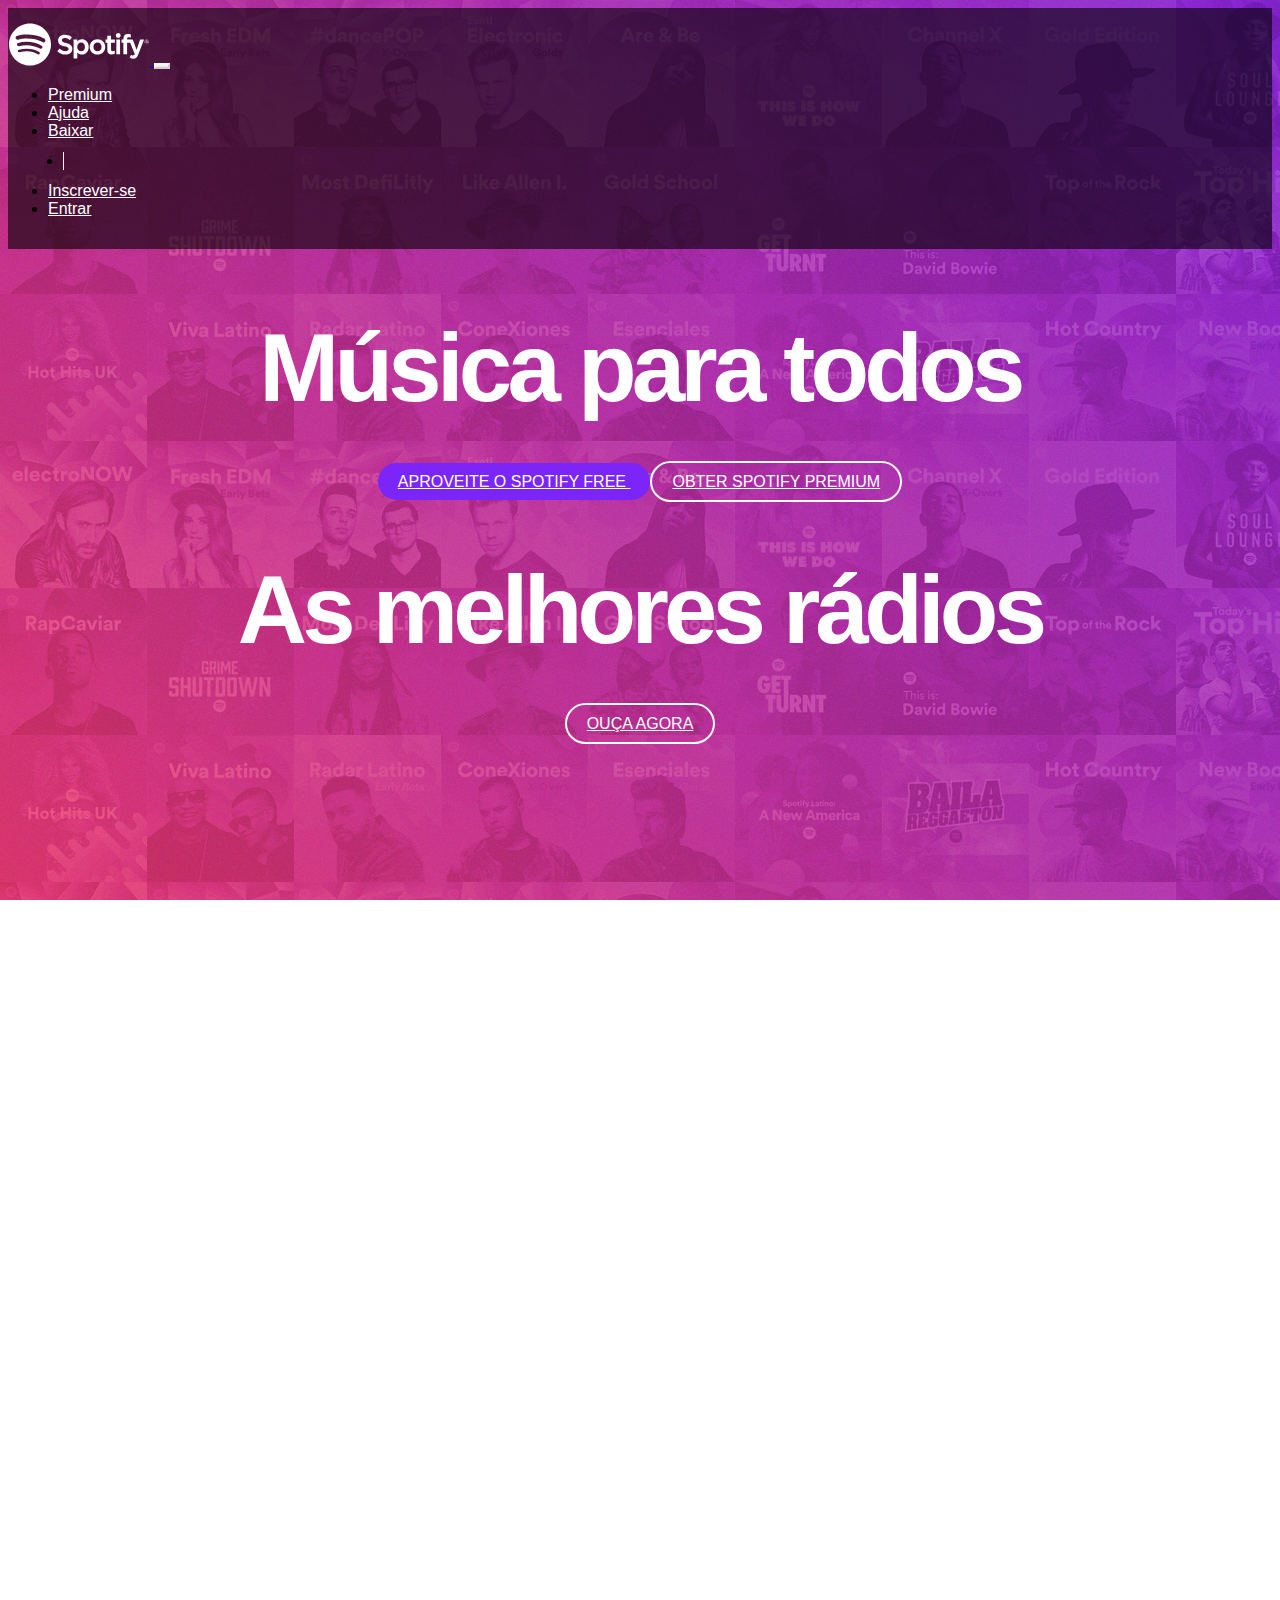
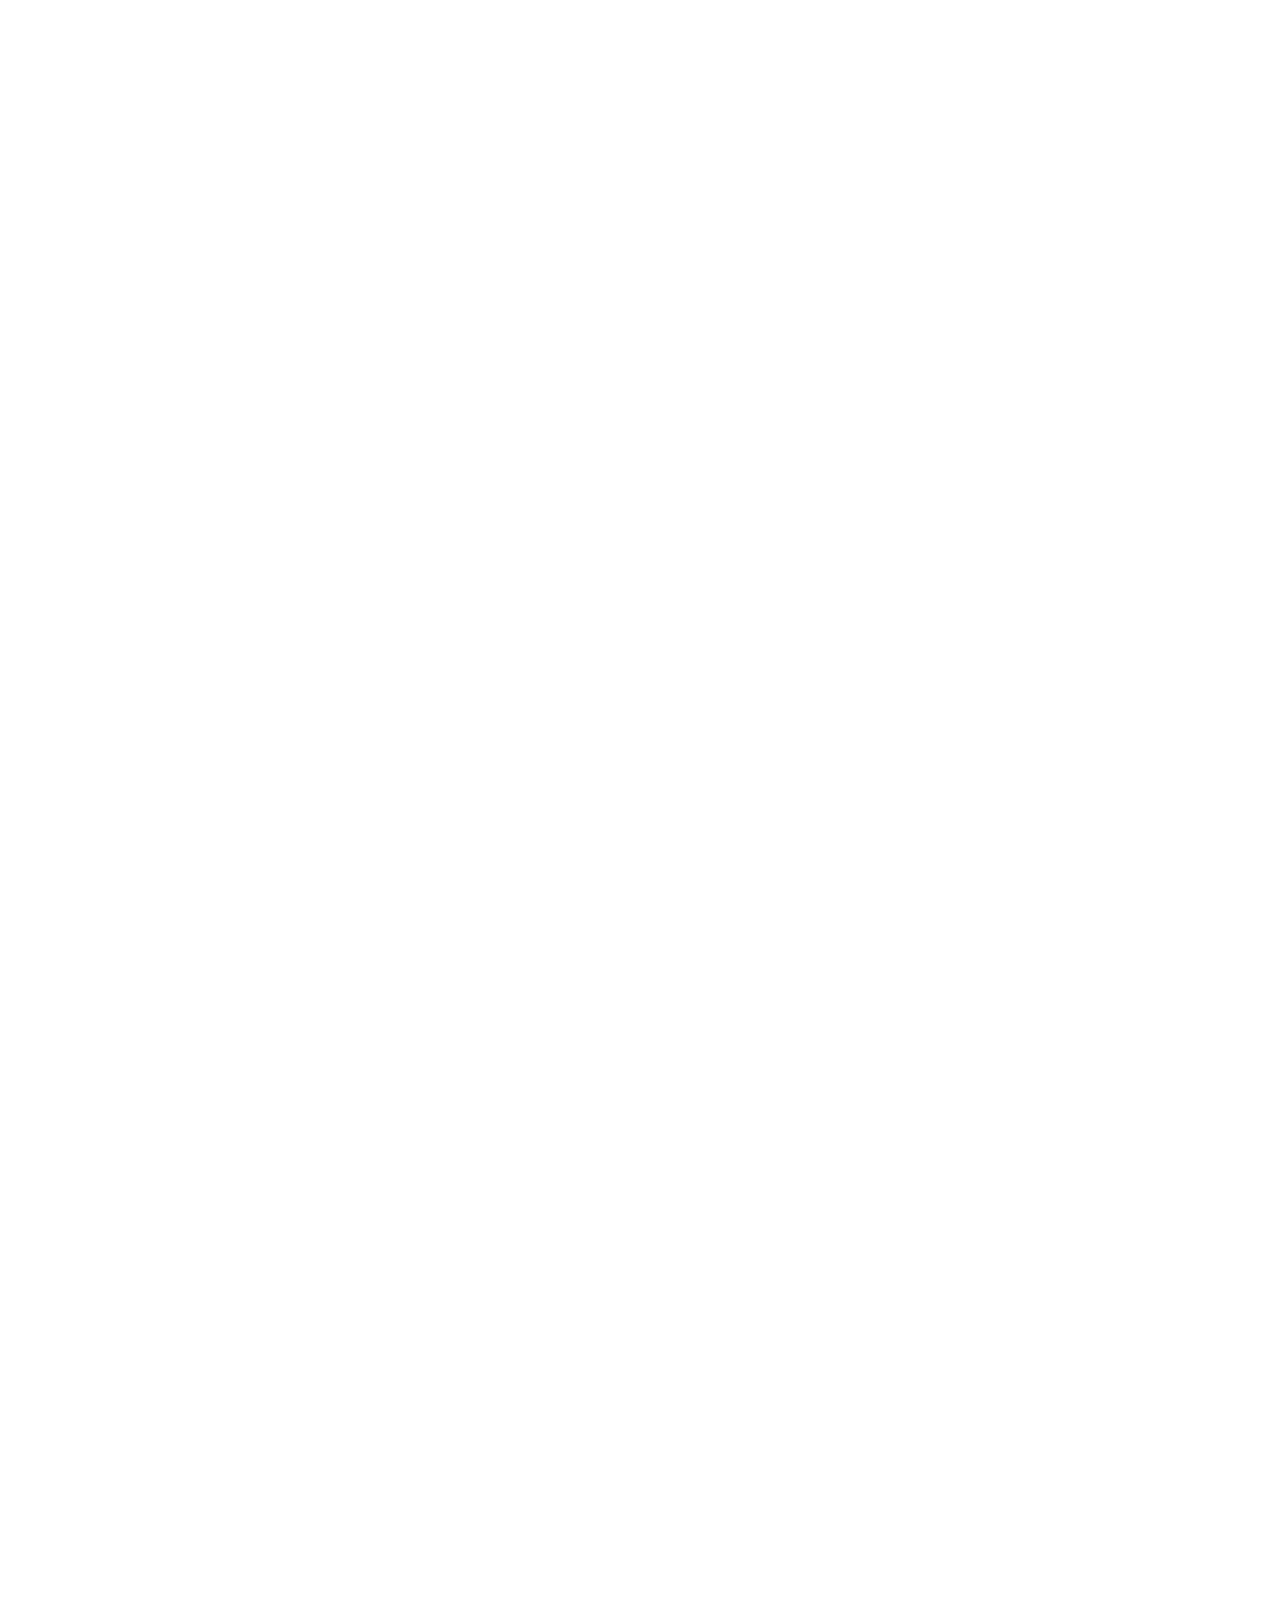
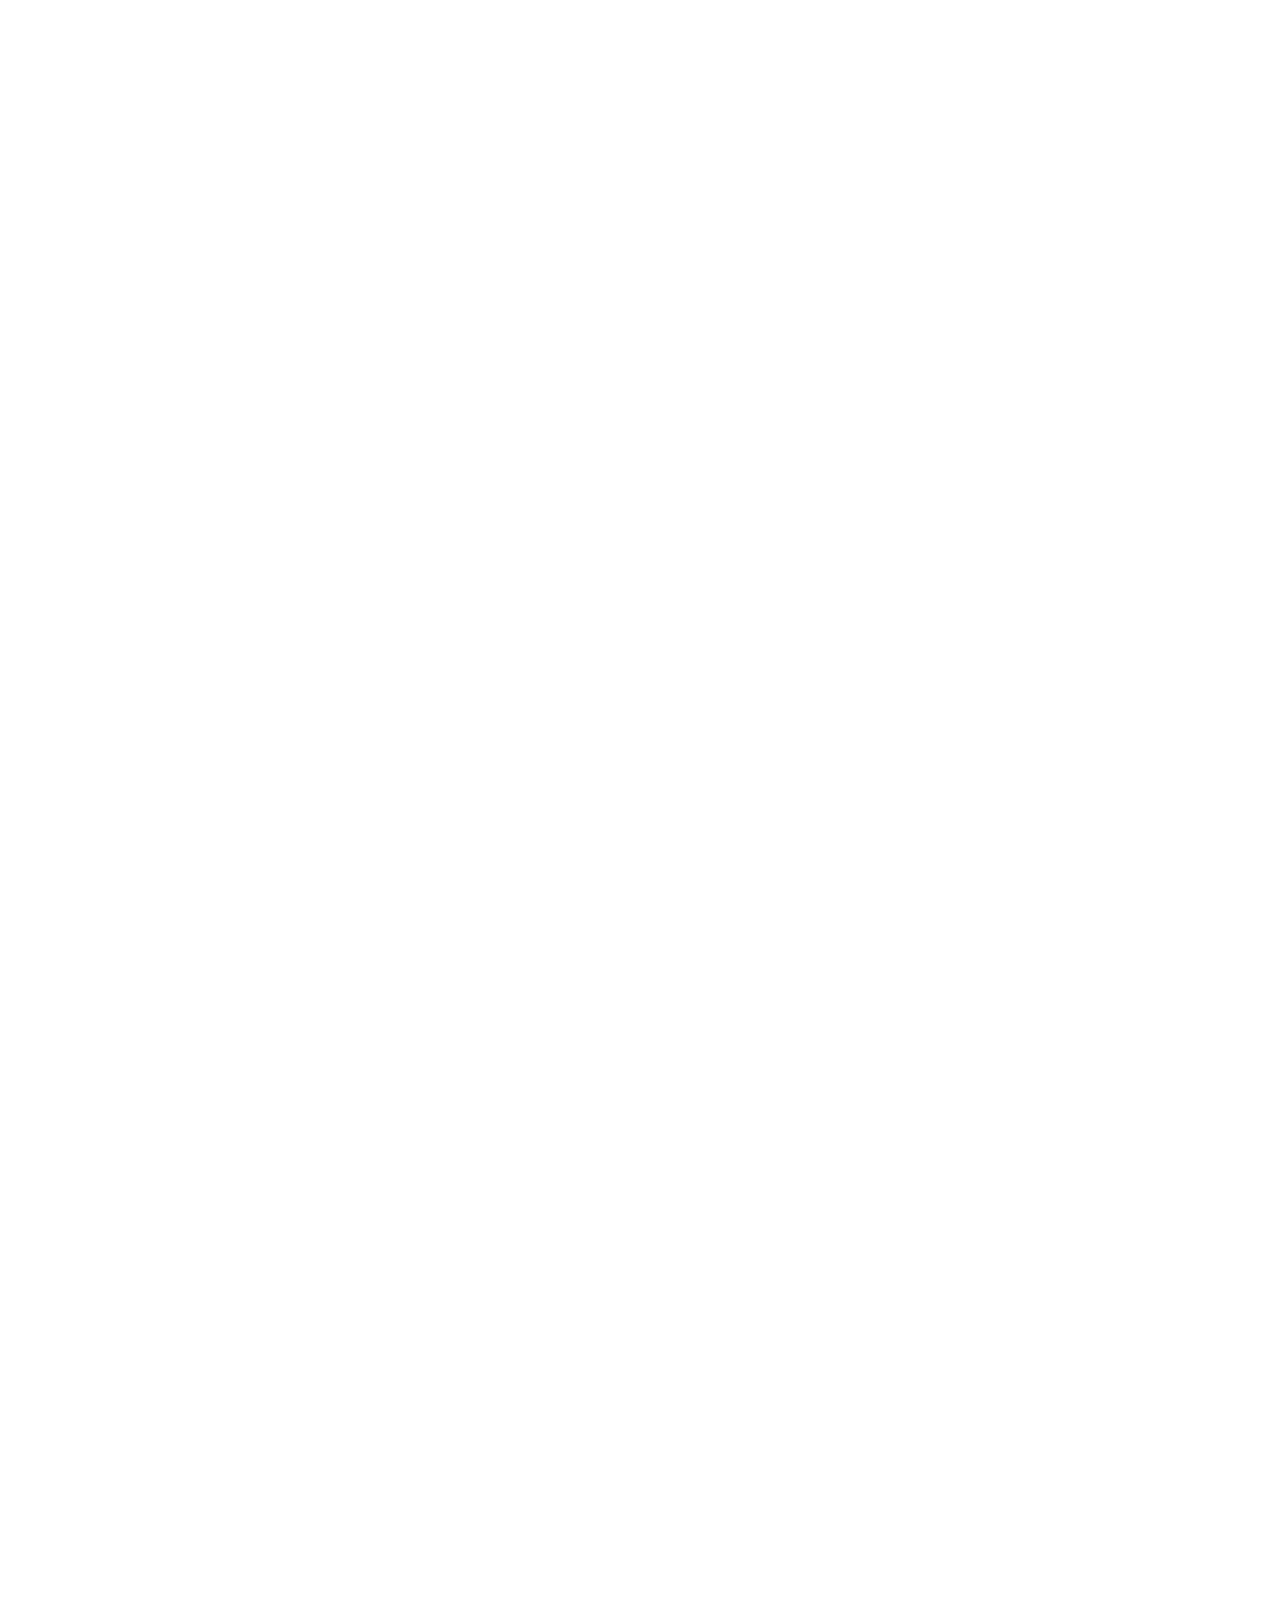
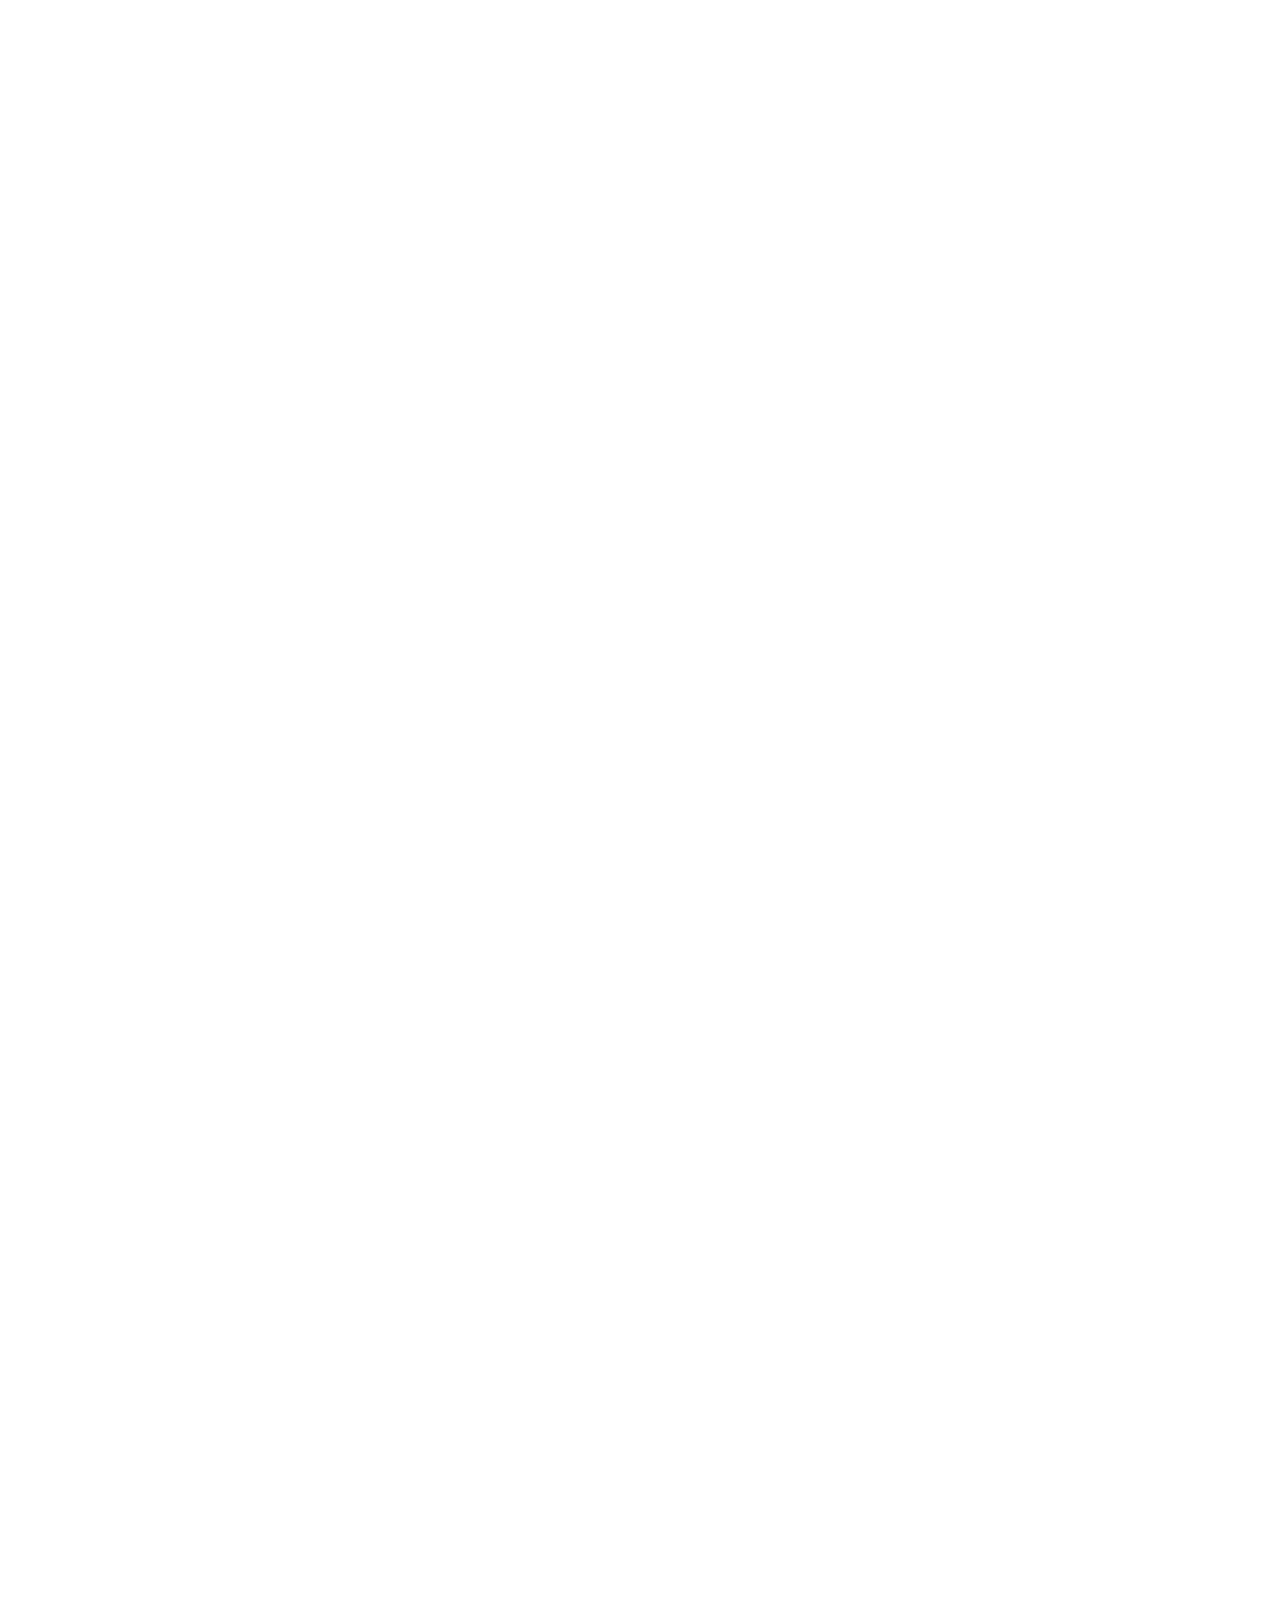
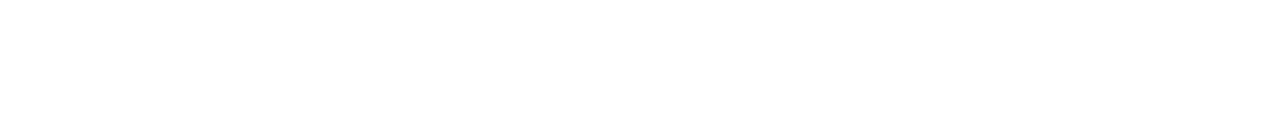
<file: projeto-inicial-spotify/index.html>
<!DOCTYPE html>
<html lang="pt-br">
  <head>
    <!-- Meta tags Obrigatórias -->
    <meta charset="utf-8">
    <meta name="viewport" content="width=device-width, initial-scale=1, shrink-to-fit=no">

    <!-- Bootstrap CSS -->
    <link rel="stylesheet" href="https://stackpath.bootstrapcdn.com/bootstrap/4.1.3/css/bootstrap.min.css" integrity="sha384-MCw98/SFnGE8fJT3GXwEOngsV7Zt27NXFoaoApmYm81iuXoPkFOJwJ8ERdknLPMO" crossorigin="anonymous">

    <!-- Font Awesome -->
    <link rel="stylesheet" href="https://use.fontawesome.com/releases/v5.3.1/css/all.css" integrity="sha384-mzrmE5qonljUremFsqc01SB46JvROS7bZs3IO2EmfFsd15uHvIt+Y8vEf7N7fWAU" crossorigin="anonymous">

    <!-- HTML5Shiv -->
    <!--[if lt IE 9]>
      <script src="https://oss.maxcdn.com/html5shiv/3.7.2/html5shiv.min.js"></script>
    <![endif]-->

    <!-- Estilo customizado -->
    <link rel="stylesheet" type="text/css" href="css/estilo.css">

    <title>Música para todos - Spotify</title>
    <link rel="icon" href="imagens/favicon.png">
  </head>
  <body>
    
    <header><!-- inicio Cabecalho -->
      <nav class="navbar navbar-expand-md navbar-light fixed-top navbar-transparente">
        <div class="container">
          
          <a href="index.html" class="navbar-brand">
            <img src="imagens/spotify.svg" width="142">
          </a>

          <button class="navbar-toggler" data-toggle="collapse" data-target="#nav-principal">
            <i class="fas fa-bars text-white"></i>
          </button>

          <div class="collapse navbar-collapse" id="nav-principal">
            <ul class="navbar-nav ml-auto">
              <li class="nav-item">
                <a href="" class="nav-link">Premium</a>
              </li>
              <li class="nav-item">
                <a href="Ajuda.html" class="nav-link">Ajuda</a>
              </li>
              <li class="nav-item">
                <a href="" class="nav-link">Baixar</a>
              </li>

              <li class="nav-item divisor"></li>

              <li class="nav-item">
                <a href="Registro.html" class="nav-link">Inscrever-se</a>
              </li>
              <li class="nav-item">
                <a href="" class="nav-link">Entrar</a>
              </li>
            </ul>
          </div>

        </div>
      </nav>
    </header><!--/fim Cabecalho -->

    <section id="home" class="d-flex"><!--home -->
      <div class="container align-self-center"><!--container -->
        <div class="row"><!--row -->
          <div class="col-md-12 capa">
            
            <div id="carousel-spotify" class="carousel slide" data-ride="carousel">
              <div class="carousel-inner"><!--Inner -->
                
                <div class="carousel-item active">
                  <h1>Música para todos</h1>
                  <a href="" class="btn btn-lg btn-custom btn-roxo">
                    Aproveite o Spotify Free
                  </a>

                  <a href="" class="btn btn-lg btn-custom btn-branco">
                    Obter Spotify Premium
                  </a>
                </div>

                <div class="carousel-item">
                  <h1>As melhores rádios</h1>
                  <a href="" class="btn btn-lg btn-custom btn-branco">
                    <i class="fas fa-music"></i> Ouça agora
                  </a>
                </div>

              </div><!--/Inner -->

              <!-- Controles -->
              <a href="#carousel-spotify" class="carousel-control-prev" data-slide="prev">
                <i class="fas fa-angle-left fa-3x"></i>
              </a>

              <a href="#carousel-spotify" class="carousel-control-next" data-slide="next">
                <i class="fas fa-angle-right fa-3x"></i>
              </a>

            </div>

          </div>
        </div><!--/row -->
      </div><!--/container -->
    </section><!--/home -->

    <section id="servicos" class="caixa">
      <div class="container">
        <div class="row">
          <div class="col-md-6">
            <div class="row albuns">
              <div class="col-md-6">
                <img src="imagens/img1.jpg" class="img-fluid">
              </div>
              <div class="col-md-6">
                <img src="imagens/img2.jpg" class="img-fluid">
              </div>
            </div>
            <div class="row albuns">
              <div class="col-md-6">
                <img src="imagens/img3.jpg" class="img-fluid">
              </div>
              <div class="col-md-6">
                <img src="imagens/img4.jpg" class="img-fluid">
              </div>
            </div>
          </div>
          <div class="col-md-6">
            
            <h2>O que o Spotify tem?</h2>

            <h3>Músicas</h3>
            <p>O Spotify tem milhões de músicas. Escute seus sons favoritos, descubra novas músicas e reúna seus favoritos em um só lugar.</p>

            <h3>Playlists</h3>
            <p>No Spotify você encontra uma playlist para cada momento. Todas feitas por fanáticos e especialistas da música.</p>

            <h3>Novos lançamentos</h3>
            <p>Escute os novos lançamentos de singles e álbuns da semana e veja o que está bombando no Top 50.</p>

          </div>
        </div>
      </div>
    </section>


    <section id="recursos" class="caixa">
      <div class="container">
        <div class="row">
          <div class="col-md-4">

            <h2>Fácil</h2>
            <h3>Buscar</h3>
            <p>Já sabe o que quer escutar? É só procurar e apertar o play.
            </p>

            <h3>Navegar</h3>
            <p>Veja os novos lançamentos, o que está bombando nas paradas e as melhores playlists para o seu momento.
            </p>

            <h3>Descobrir</h3>
            <p>Curta músicas novas toda segunda-feira com uma playlist personalizada pra você. Ou relaxe e curta uma das rádios.
            </p>

          </div>
          <div class="col-md-8">
            <div class="row rotacionar">
              <div class="col-md-6">
                <img src="imagens/iphone1.png" class="img-fluid">
              </div>
              <div class="col-md-6">
                <img src="imagens/iphone2.png" class="img-fluid">
              </div>
            </div>
          </div>
        </div>
      </div>
    </section>

    <footer>
      <div class="container">
          <div class="row">
              <div class="col-md-2">
                  <img src="imagens/spotify.svg" width="142">
              </div>
              <div class="col-md-2">
                  <h4>company</h4>
                  <ul class="navbar-nav">
                      <li><a href="">Sobre</a></li>
                      <li><a href="">Empregos</a></li>
                      <li><a href="">Imprensa</a></li>
                      <li><a href="">Novidades</a></li>
                  </ul>
              </div>
              <div class="col-md-2">
                  <h4>comunidades</h4>
                  <ul class="navbar-nav">
                      <li><a href="">Artistas</a></li>
                      <li><a href="">Desenvolvedores</a></li>
                      <li><a href="">Marcas</a></li>
                  </ul>
              </div>
              <div class="col-md-2">
                  <h4>links uteis</h4>
                  <ul class="navbar-nav">
                      <li><a href="">Ajuda</a></li>
                      <li><a href="">Presentes</a></li>
                      <li><a href="">Player da web</a></li>
                  </ul>
              </div>
              <div class="col-md-4">
                  <ul>
                      <li>
                          <a href=""><img src="imagens/facebook.png"></a>
                      </li>
                      <li>
                          <a href=""><img src="imagens/twitter.png"></a>
                      </li>
                      <li>
                          <a href="https://www.instagram.com/sa_turnokkk?igsh=MTk5NDJwZnBkZnFjNw==" target="_blank">
                              <img src="imagens/instagram.png">
                          </a>
                      </li>
                  </ul>
              </div>
          </div>
      </div>
  </footer>
    <!-- JavaScript (Opcional) -->
    <!-- jQuery primeiro, depois Popper.js, depois Bootstrap JS -->
    <script src="https://code.jquery.com/jquery-3.3.1.slim.min.js" integrity="sha384-q8i/X+965DzO0rT7abK41JStQIAqVgRVzpbzo5smXKp4YfRvH+8abtTE1Pi6jizo" crossorigin="anonymous"></script>
    <script src="https://cdnjs.cloudflare.com/ajax/libs/popper.js/1.14.3/umd/popper.min.js" integrity="sha384-ZMP7rVo3mIykV+2+9J3UJ46jBk0WLaUAdn689aCwoqbBJiSnjAK/l8WvCWPIPm49" crossorigin="anonymous"></script>
    <script src="https://stackpath.bootstrapcdn.com/bootstrap/4.1.3/js/bootstrap.min.js" integrity="sha384-ChfqqxuZUCnJSK3+MXmPNIyE6ZbWh2IMqE241rYiqJxyMiZ6OW/JmZQ5stwEULTy" crossorigin="anonymous"></script>
  </body>
</html>
</file>
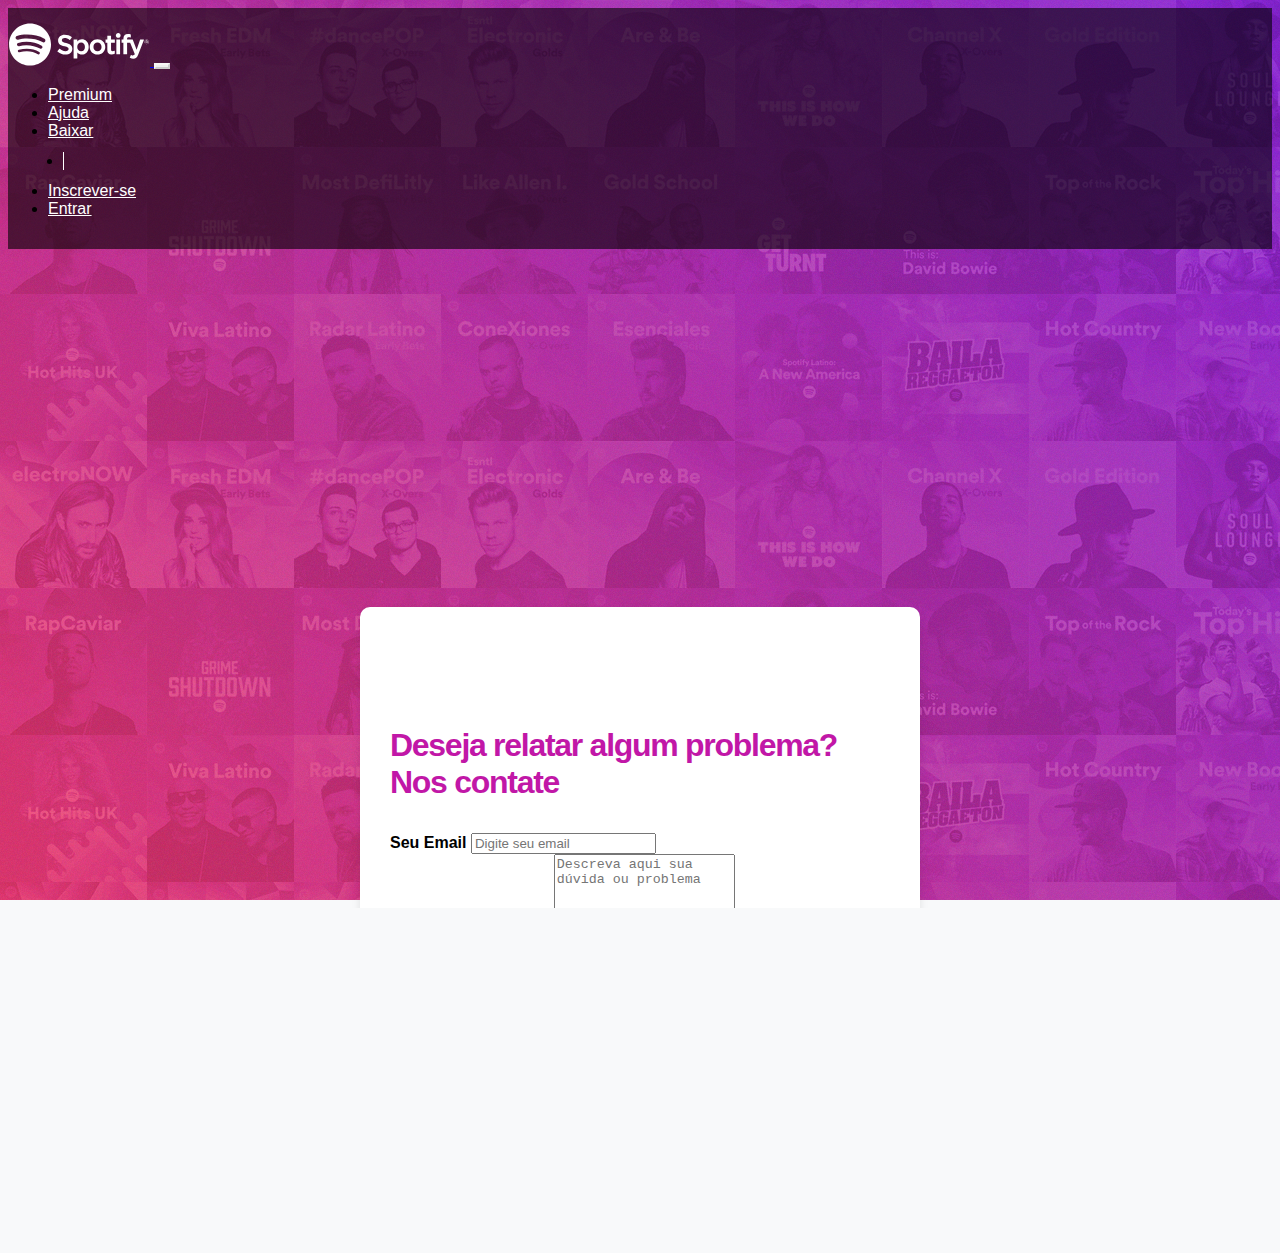
<file: projeto-inicial-spotify/Ajuda.html>
<!DOCTYPE html>
<html lang="PT-BR">
<head>
    <meta charset="UTF-8">
    <meta name="viewport" content="width=device-width, initial-scale=1.0">

    <!-- Bootstrap CSS -->
    <link rel="stylesheet" href="https://stackpath.bootstrapcdn.com/bootstrap/4.1.3/css/bootstrap.min.css" integrity="sha384-MCw98/SFnGE8fJT3GXwEOngsV7Zt27NXFoaoApmYm81iuXoPkFOJwJ8ERdknLPMO" crossorigin="anonymous">

    <!-- Font Awesome -->
    <link rel="stylesheet" href="https://use.fontawesome.com/releases/v5.3.1/css/all.css" integrity="sha384-mzrmE5qonljUremFsqc01SB46JvROS7bZs3IO2EmfFsd15uHvIt+Y8vEf7N7fWAU" crossorigin="anonymous">

    <title>Formulário de Ajuda</title>
    <link rel="stylesheet" href="css/estilo.css">
    <link rel="icon" href="imagens/favicon.png">

    <style>
        body {
            background-color: #f8f9fa;
        }
        .page-wrap {
            display: flex;
            justify-content: center;
            align-items: center;
            height: 100vh;
            padding: 20px;
        }
        .help-panel {
            background-color: #fff;
            padding: 30px;
            border-radius: 10px;
            box-shadow: 0 4px 8px rgba(0, 0, 0, 0.1);
            max-width: 500px;
            width: 100%;
        }
        h1 {
            font-size: 2rem;
            margin-bottom: 1.5rem;
            text-align: center;
        }
        .form-group label {
            font-weight: bold;
        }
        .btn-submit {
            width: 100%;
            background-color: #c117a7;
            border-color: #c117a7;
        }
        .btn-submit:hover {
            background-color: #c117a7;
        }
        .text-problema {
            color: #c117a7; /* Troque esta cor pelo valor desejado */
        }
    </style>
</head>
<body>
    <header>
        <nav class="navbar navbar-expand-md navbar-light fixed-top navbar-transparente">
            <div class="container">
                <a href="index.html" class="navbar-brand">
                    <img src="imagens/spotify.svg" width="142" alt="Logo">
                </a>

                <button class="navbar-toggler" data-toggle="collapse" data-target="#nav-principal">
                    <i class="fas fa-bars text-white"></i>
                </button>

                <div class="collapse navbar-collapse" id="nav-principal">
                    <ul class="navbar-nav ml-auto">
                        <li class="nav-item"><a href="" class="nav-link">Premium</a></li>
                        <li class="nav-item"><a href="Ajuda.html" class="nav-link">Ajuda</a></li>
                        <li class="nav-item"><a href="" class="nav-link">Baixar</a></li>
                        <li class="nav-item divisor"></li>
                        <li class="nav-item"><a href="Registro.html" class="nav-link">Inscrever-se</a></li>
                        <li class="nav-item"><a href="#" class="nav-link">Entrar</a></li>
                    </ul>
                </div>
            </div>
        </nav>
    </header>

    <br><br><br><br>

    <div class="page-wrap">
        <!-- Painel de Ajuda -->
        <div class="help-panel">
            <h1><strong>Suporte</strong></h1>
            <!-- Formulário de ajuda -->
            <form>
                <h3 class="text-problema">Deseja relatar algum problema? Nos contate</h3>

                <div class="form-group">
                    <label for="email">Seu Email</label>
                    <input type="email" id="email" class="form-control" placeholder="Digite seu email" required />
                </div>

                <div class="form-group">
                    <label for="duvida">Descreva sua dúvida</label>
                    <textarea id="duvida" class="form-control" placeholder="Descreva aqui sua dúvida ou problema" rows="4" required></textarea>
                </div>

                <div class="form-group flex-end">
                    <button type="submit" class="btn btn-submit">Enviar</button>
                </div>
            </form><!-- Fim do formulário de ajuda -->
        </div>
        <!-- Fim do Painel de Ajuda -->
    </div>

    <!-- JavaScript - Efeito da Animação dos campos do formulário -->
    <script type="text/javascript">
        let input_fields = document.querySelectorAll('input, textarea');
        input_fields.forEach(field => {
            field.addEventListener('input', function (e) {
                if (e.target.value !== "") {
                    e.target.classList.add('has-content');
                } else {
                    e.target.classList.remove('has-content');
                }
            });
        });
    </script><!-- Fim do efeito da animação do formulário -->
</body>
</html>
</file>
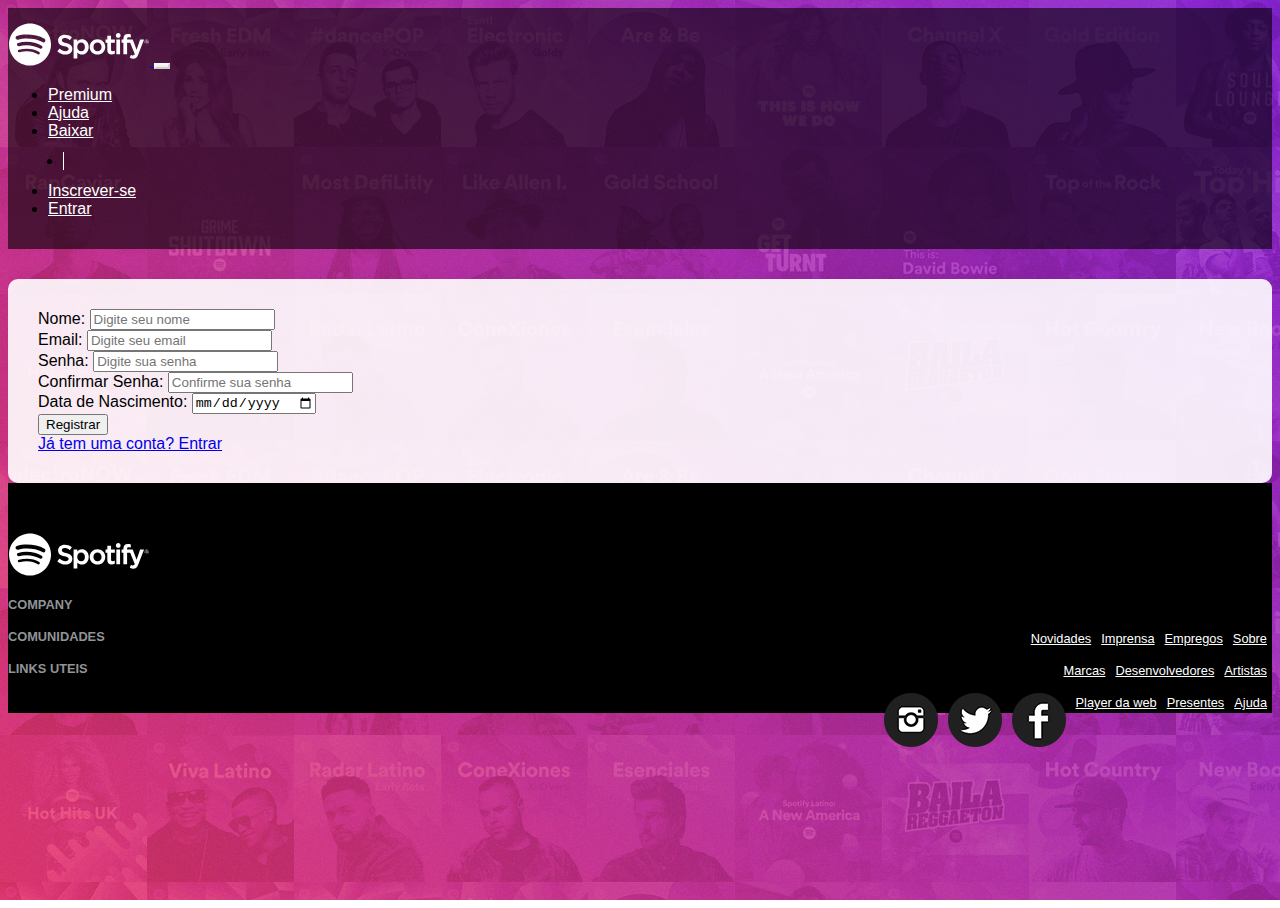
<file: projeto-inicial-spotify/Registro.html>
<!DOCTYPE html>
<html lang="pt-br">
<head>
    <!-- Meta tags Obrigatórias -->
    <meta charset="utf-8">
    <meta name="viewport" content="width=device-width, initial-scale=1, shrink-to-fit=no">
    <title>Registro - Spotify</title>

    <!-- Bootstrap CSS -->
    <link rel="stylesheet" href="https://stackpath.bootstrapcdn.com/bootstrap/4.1.3/css/bootstrap.min.css" integrity="sha384-MCw98/SFnGE8fJT3GXwEOngsV7Zt27NXFoaoApmYm81iuXoPkFOJwJ8ERdknLPMO" crossorigin="anonymous">

    <!-- Font Awesome -->
    <link rel="stylesheet" href="https://use.fontawesome.com/releases/v5.3.1/css/all.css" integrity="sha384-mzrmE5qonljUremFsqc01SB46JvROS7bZs3IO2EmfFsd15uHvIt+Y8vEf7N7fWAU" crossorigin="anonymous">

    <!-- Estilo customizado -->
    <link rel="stylesheet" type="text/css" href="css/estilo.css">
</head>
<body>

    <!-- Cabeçalho -->
    <header>
        <nav class="navbar navbar-expand-md navbar-light fixed-top navbar-transparente">
            <div class="container">
                <a href="index.html" class="navbar-brand">
                    <img src="imagens/spotify.svg" width="142" alt="Spotify">
                </a>
                <button class="navbar-toggler" data-toggle="collapse" data-target="#nav-principal">
                    <i class="fas fa-bars text-white"></i>
                </button>
                <div class="collapse navbar-collapse" id="nav-principal">
                    <ul class="navbar-nav ml-auto">
                        <li class="nav-item">
                            <a href="" class="nav-link">Premium</a>
                        </li>
                        <li class="nav-item">
                            <a href="Ajuda.html" class="nav-link">Ajuda</a>
                        </li>
                        <li class="nav-item">
                            <a href="" class="nav-link">Baixar</a>
                        </li>
                        <li class="nav-item divisor"></li>
                        <li class="nav-item">
                            <a href="register.html" class="nav-link">Inscrever-se</a>
                        </li>
                        <li class="nav-item">
                            <a href="login.html" class="nav-link">Entrar</a>
                        </li>
                    </ul>
                </div>
            </div>
        </nav>
    </header>

    <!-- Conteúdo Principal -->
    <div class="container mt-5 pt-5">
        <div class="row">
            <div class="col-md-12">
                <!-- Formulário de Registro -->
                <div class="caixa_form">
                    <form>
                        <div class="form-group">
                            <label for="nome">Nome:</label>
                            <input type="text" class="form-control" id="nome" placeholder="Digite seu nome" required>
                        </div>
                        <div class="form-group">
                            <label for="email">Email:</label>
                            <input type="email" class="form-control" id="email" placeholder="Digite seu email" required>
                        </div>
                        <div class="form-group">
                            <label for="senha">Senha:</label>
                            <input type="password" class="form-control" id="senha" placeholder="Digite sua senha" required>
                        </div>
                        <div class="form-group">
                            <label for="confirmar-senha">Confirmar Senha:</label>
                            <input type="password" class="form-control" id="confirmar-senha" placeholder="Confirme sua senha" required>
                        </div>
                        <div class="form-group">
                            <label for="data-nascimento">Data de Nascimento:</label>
                            <input type="date" class="form-control" id="data-nascimento" required>
                        </div>
                        <button type="submit" class="btn btn-primary">Registrar</button>
                        <div class="text-center mt-3">
                            <a href="login.html" class="text-blue-500">Já tem uma conta? Entrar</a>
                        </div>
                    </form>
                </div>
            </div>
        </div>
    </div>

    <footer>
        <div class="container">
            <div class="row">
                <div class="col-md-2">
                    <img src="imagens/spotify.svg" width="142">
                </div>
                <div class="col-md-2">
                    <h4>company</h4>
                    <ul class="navbar-nav">
                        <li><a href="">Sobre</a></li>
                        <li><a href="">Empregos</a></li>
                        <li><a href="">Imprensa</a></li>
                        <li><a href="">Novidades</a></li>
                    </ul>
                </div>
                <div class="col-md-2">
                    <h4>comunidades</h4>
                    <ul class="navbar-nav">
                        <li><a href="">Artistas</a></li>
                        <li><a href="">Desenvolvedores</a></li>
                        <li><a href="">Marcas</a></li>
                    </ul>
                </div>
                <div class="col-md-2">
                    <h4>links uteis</h4>
                    <ul class="navbar-nav">
                        <li><a href="">Ajuda</a></li>
                        <li><a href="">Presentes</a></li>
                        <li><a href="">Player da web</a></li>
                    </ul>
                </div>
                <div class="col-md-4">
                    <ul>
                        <li>
                            <a href=""><img src="imagens/facebook.png"></a>
                        </li>
                        <li>
                            <a href=""><img src="imagens/twitter.png"></a>
                        </li>
                        <li>
                            <a href="https://www.instagram.com/sa_turnokkk?igsh=MTk5NDJwZnBkZnFjNw==" target="_blank">
                                <img src="imagens/instagram.png">
                            </a>
                        </li>
                    </ul>
                </div>
            </div>
        </div>
    </footer>
    
      <!-- JavaScript (Opcional) -->
      <!-- jQuery primeiro, depois Popper.js, depois Bootstrap JS -->
      <script src="https://code.jquery.com/jquery-3.3.1.slim.min.js" integrity="sha384-q8i/X+965DzO0rT7abK41JStQIAqVgRVzpbzo5smXKp4YfRvH+8abtTE1Pi6jizo" crossorigin="anonymous"></script>
      <script src="https://cdnjs.cloudflare.com/ajax/libs/popper.js/1.14.3/umd/popper.min.js" integrity="sha384-ZMP7rVo3mIykV+2+9J3UJ46jBk0WLaUAdn689aCwoqbBJiSnjAK/l8WvCWPIPm49" crossorigin="anonymous"></script>
      <script src="https://stackpath.bootstrapcdn.com/bootstrap/4.1.3/js/bootstrap.min.js" integrity="sha384-ChfqqxuZUCnJSK3+MXmPNIyE6ZbWh2IMqE241rYiqJxyMiZ6OW/JmZQ5stwEULTy" crossorigin="anonymous"></script>
    </body>
  </html>
</file>
<file: projeto-inicial-spotify/css/estilo.css>
/*
* 
* @author Jamilton Damasceno
*/

/* Layout
-----------------------------*/
html, body, #home {
	height: 100%;
	overflow-x: hidden;
}

body {
	background: url(../imagens/capa.png),
				url(../imagens/ruido.png),
				linear-gradient(50deg,#ff4169,#7c26f8);
	background-attachment: fixed;
	font-family: Helvetica,Arial,sans-serif;
}

/* Barra de navegação
-----------------------------*/
nav.navbar-transparente {
	padding: 15px 0px;
	background: rgba(0,0,0,0.6);
}

.navbar-light .navbar-nav .nav-link {
	color: white;
}

.navbar-light .navbar-nav .nav-link:hover {
	color: #9bf0e1;
}

.navbar-light .navbar-toggler {
    color: rgba(255,255,255,.5);
    border-color: rgba(255,255,255,0.5);
}

.divisor {
	width: 1px;
	background: white;
	margin: 12px 15px;
}

/* Capa
-----------------------------*/
.capa {
	text-align: center;
}

.btn-custom {
	color: white;
	border-radius: 500px;
	-webkit-border-radius: 500px;
    -moz-border-radius: 500px;
    text-transform: uppercase;
    transition: background 0.4s, color 0.4s;
    padding: 10px 20px;
}

.btn-roxo {
	background: #7c25f8;
}

.btn-roxo:hover {
	background: #6207e3;
	color: white;
}

.btn-branco {
	border: 2px solid white;
}

.btn-branco:hover {
	background-color: white;
	color: black;
}

.carousel-control-next, .carousel-control-prev {
	width: 5%;
}

/* Estrutura conteúdos
-----------------------------*/
.caixa {
	padding-top: 20px;
	padding-bottom: 20px;
}

#servicos {
	background: white;
}

#recursos {
	color: white;
}

#servicos h2, h3 {
	color: #7c25f8;
}

#recursos h2 {
	color: white;
}

#recursos h3 {
	color: #9bf0e1;
}

.albuns {
	padding: 10px 0;
}

.rotacionar {
	-ms-transform: rotate(30deg); /* IE 9 */
    -webkit-transform: rotate(30deg); /* Chrome, Safari, Opera */
    transform: rotate(30deg);
	padding-left: 80px;
}

/* Rodapé
-----------------------------*/
footer {
	background: #000;
	padding: 50px 0px 20px 0px;
	position: relative;
}

footer h4 {
	color: #919496;
	font-size: 0.8em;
	text-transform: uppercase;
}

footer .navbar-nav a {
	color: white;
	font-size: 0.8em;
}

footer .navbar-nav a:hover {
	color: #9bf0e1;
	text-decoration: none;
}

footer ul {
	list-style: none;
}

footer ul li {
	float: right;
	margin: 0 5px;
}

/* Tipografia
-----------------------------*/
h1 {
	font-weight: 900;
	letter-spacing: -0.05em;
	margin-bottom: 50px;
	color: white;
}

h2 {
	font-size: 3em;
	font-weight: 700;
	letter-spacing: -0.04em;
}

h3 {
	font-size: 2em;
	font-weight: 700;
	letter-spacing: -0.04em;
}



/* Extra small devices (portrait phones, less than 576px)*/
@media (max-width: 575.98px) {
	.btn-custom {
		margin: 10px 15px;
		font-size: 1em;
	}
}

/* Small devices (landscape phones, 576px and up) */
@media (min-width: 576px) and (max-width: 767.98px) {
	h1 {
		font-size: 3em;
	}
	.btn-custom {
		margin: 10px 15px;
	}
}

/* Medium devices (tablets, 768px and up)*/
@media (min-width: 768px) and (max-width: 991.98px) {
	h1 {
		font-size: 4em;
	}
}

/* Large devices (desktops, 992px and up)*/
@media (min-width: 992px) and (max-width: 1199.98px) {
	h1 {
		font-size: 5em;
	}
}

/* Extra large devices (large desktops, 1200px and up)*/
@media (min-width: 1200px) {
	h1 {
		font-size: 6em;
	}
}
/* Estilo para a caixa do formulário */
.caixa_form {
    background: rgba(255, 255, 255, 0.9); /* Fundo branco com leve transparência */
    border-radius: 10px; /* Bordas arredondadas */
    padding: 30px; /* Espaçamento interno */
    box-shadow: 0 4px 20px rgba(0, 0, 0, 0.1); /* Sombra leve */
    margin-top: 30px; /* Margem superior */
}
</file>
